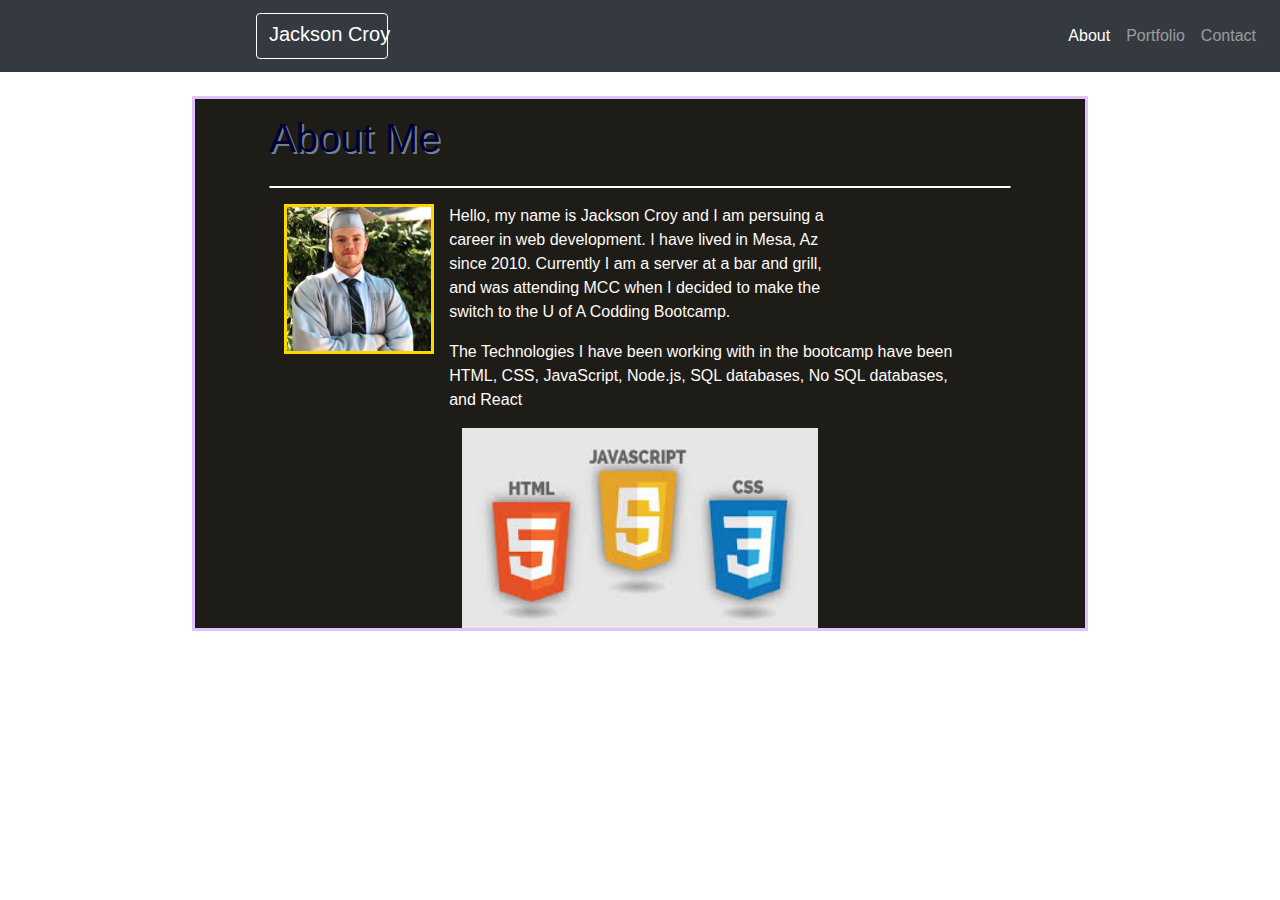
<file: index.html>
<!DOCTYPE html>
<html lang="en">

<head>
    <meta charset="UTF-8">
    <meta name="viewport" content="width=device-width, initial-scale=1.0">
    <meta http-equiv="X-UA-Compatible" content="ie=edge">
    <title>Portfolio</title>

    <link rel="stylesheet" href="https://stackpath.bootstrapcdn.com/bootstrap/4.4.1/css/bootstrap.min.css" integrity="sha384-Vkoo8x4CGsO3+Hhxv8T/Q5PaXtkKtu6ug5TOeNV6gBiFeWPGFN9MuhOf23Q9Ifjh" crossorigin="anonymous">
    <link rel="stylesheet" href="assets/css/style.css">
</head>

<body>

    <nav class="navbar navbar-expand-lg navbar-dark bg-dark ">
        <a class="navbar-brand navname btn btn-dark" href="contact.html">Jackson Croy</a>
        <button class="navbar-toggler" type="button" data-toggle="collapse" data-target="#navbarSupportedContent" aria-controls="navbarSupportedContent" aria-expanded="false" aria-label="Toggle navigation">
            <span class="navbar-toggler-icon"></span>
        </button>

        <div class="collapse navbar-collapse" id="navbarSupportedContent">
            <ul class="navbar-nav ml-auto">
                <li class="nav-item active">
                    <a class="nav-link" href="index.html">About </a>
                </li>
                <li class="nav-item">
                    <a class="nav-link" href="portfolio.html">Portfolio</a>
                </li>
                <li class="nav-item">
                    <a class="nav-link" href="contact.html">Contact</a>
                </li>

            </ul>
        </div>
    </nav>
    <br>
    <div class="container background">
        <div class="row justify-content-center">
            <div class="col-md-10">
                <div class="row">
                    <h1 class="justify-content-center">About Me</h1>
                    <hr class="rounded">
                    <!-- <div class="row">
                        <hr  class="rounded col-md-8 col-sm-4">
                    </div> -->
                </div>
                <img id="picture" src="assets/imgs/jc.jpg" alt="Jackson Croy">
                <div class="row">

                    <p style="flex-wrap: wrap;" class="col-md-9 col-sm-4">
                        Hello, my name is Jackson Croy and I am persuing a career in web development. I have lived in Mesa, Az since 2010. Currently I am a server at a bar and grill, and was attending MCC when I decided to make the switch to the U of A Codding Bootcamp.
                    </p>
                </div>
                <div style="overflow-wrap: break-word" class="row col-md-9 col-sm-4">
                    <p>The Technologies I have been working with in the bootcamp have been HTML, CSS, JavaScript, Node.js, SQL databases, No SQL databases, and React </p>
                </div>
                <img class="logos" src="[data-uri]"
                    alt="HTML, CSS, JavaScript logos">

            </div>



        </div>
    </div>

    <script src="https://code.jquery.com/jquery-3.4.1.slim.min.js" integrity="sha384-J6qa4849blE2+poT4WnyKhv5vZF5SrPo0iEjwBvKU7imGFAV0wwj1yYfoRSJoZ+n" crossorigin="anonymous"></script>
    <script src="https://cdn.jsdelivr.net/npm/popper.js@1.16.0/dist/umd/popper.min.js" integrity="sha384-Q6E9RHvbIyZFJoft+2mJbHaEWldlvI9IOYy5n3zV9zzTtmI3UksdQRVvoxMfooAo" crossorigin="anonymous"></script>
    <script src="https://stackpath.bootstrapcdn.com/bootstrap/4.4.1/js/bootstrap.min.js" integrity="sha384-wfSDF2E50Y2D1uUdj0O3uMBJnjuUD4Ih7YwaYd1iqfktj0Uod8GCExl3Og8ifwB6" crossorigin="anonymous"></script>
</body>

</html>
</file>
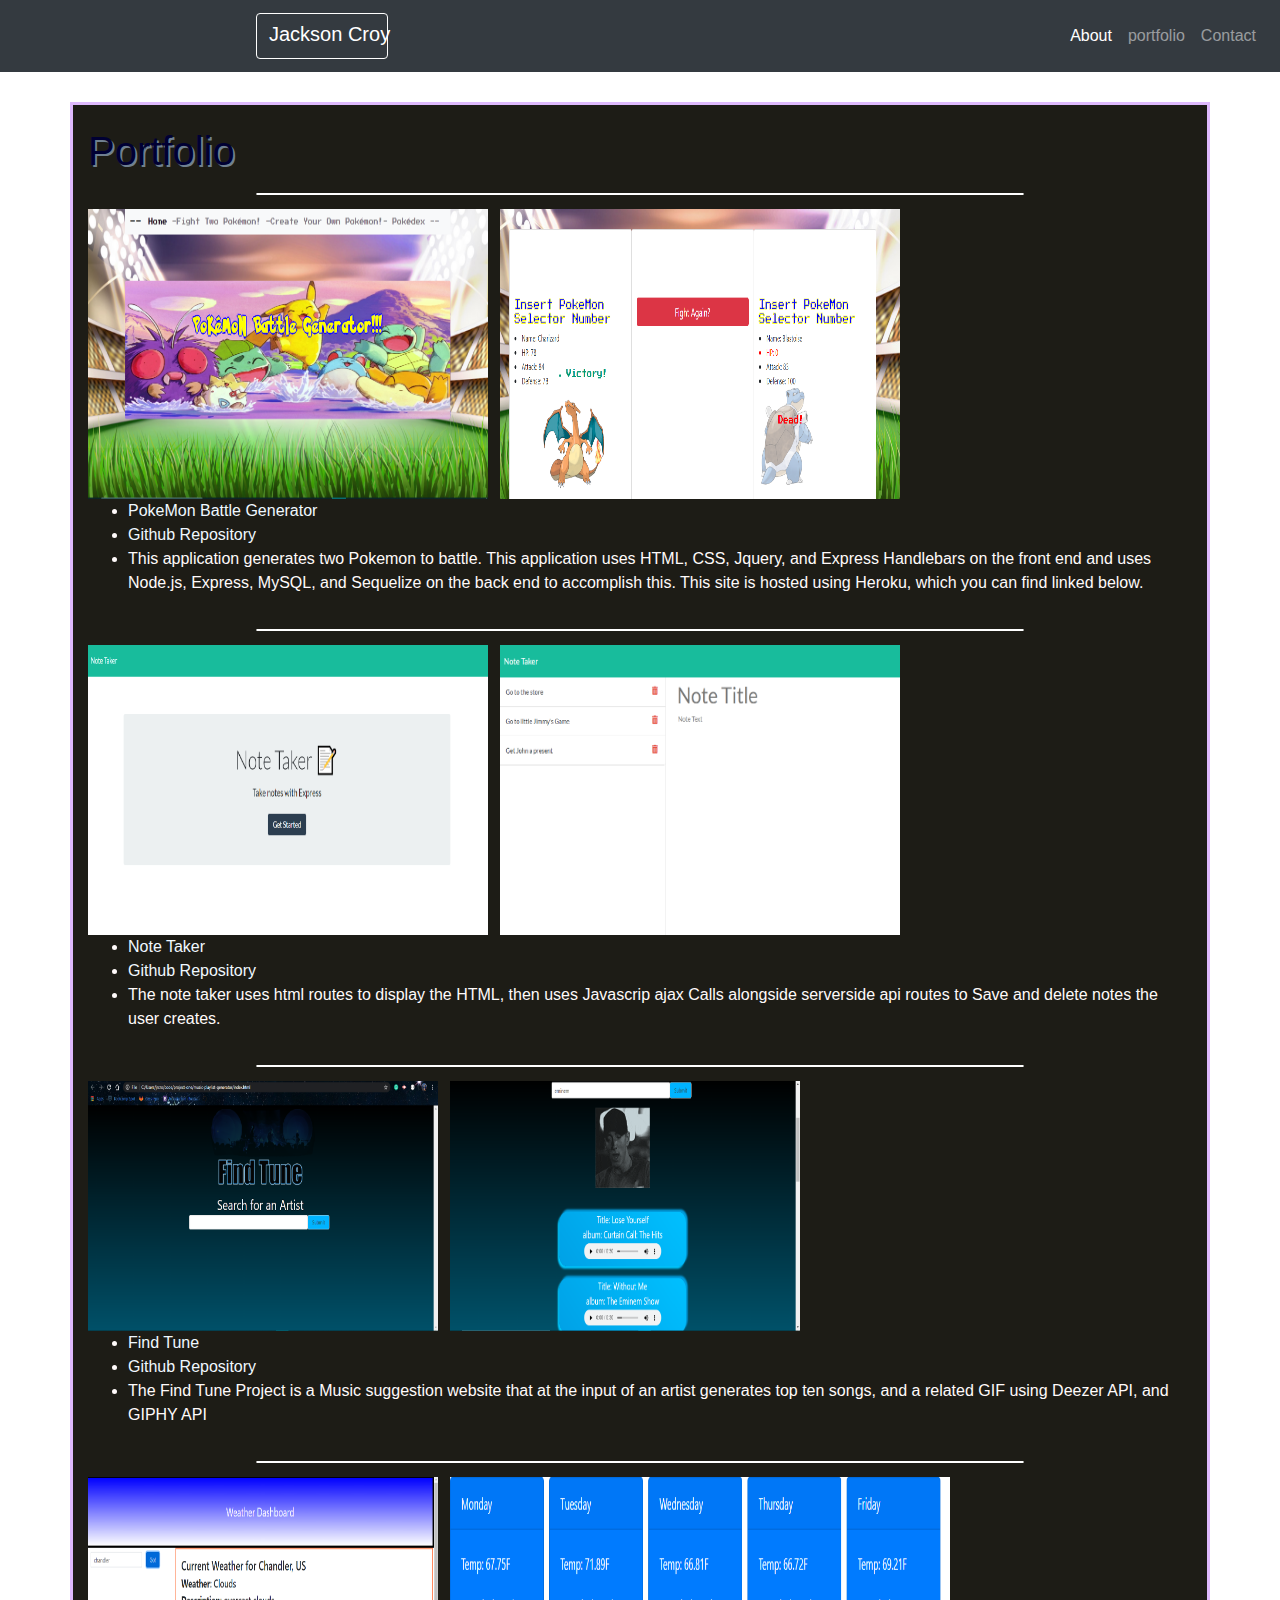
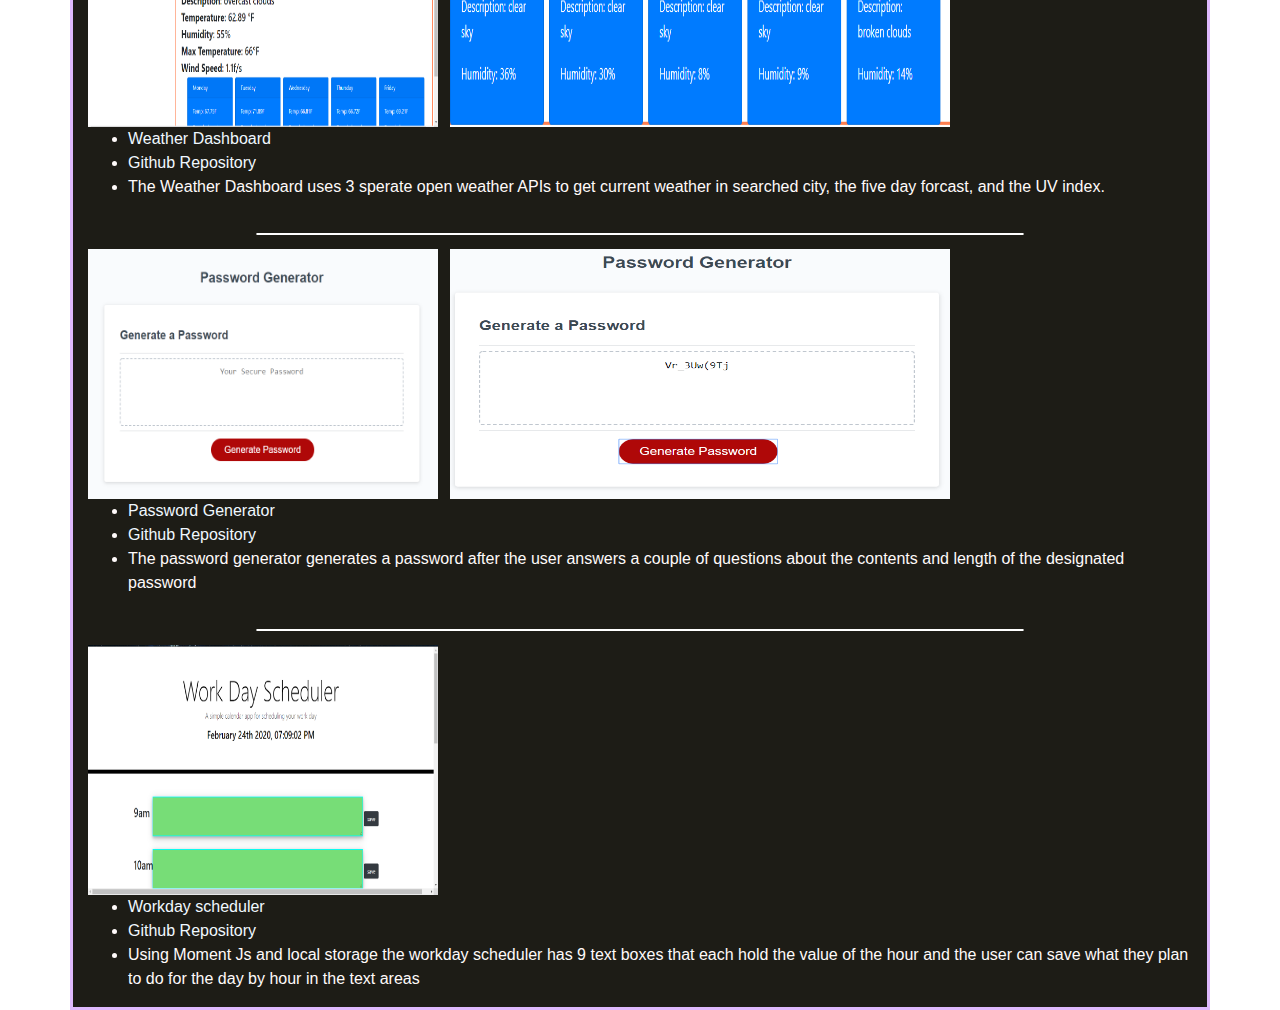
<file: portfolio.html>
<!DOCTYPE html>
<html lang="en">

<head>
    <meta charset="UTF-8" />
    <meta name="viewport" content="width=device-width, initial-scale=1.0" />
    <meta http-equiv="X-UA-Compatible" content="ie=edge" />
    <title>Document</title>
    <link rel="stylesheet" href="https://stackpath.bootstrapcdn.com/bootstrap/4.4.1/css/bootstrap.min.css" integrity="sha384-Vkoo8x4CGsO3+Hhxv8T/Q5PaXtkKtu6ug5TOeNV6gBiFeWPGFN9MuhOf23Q9Ifjh" crossorigin="anonymous" />
    <link rel="stylesheet" href="assets/css/style.css" />
</head>

<body>
    <nav class="navbar navbar-expand-lg navbar-dark bg-dark">
        <a class="navbar-brand navname btn btn-dark" href="index.html">Jackson Croy</a>
        <button class="navbar-toggler" type="button" data-toggle="collapse" data-target="#navbarSupportedContent" aria-controls="navbarSupportedContent" aria-expanded="false" aria-label="Toggle navigation">
        <span class="navbar-toggler-icon"></span>
      </button>

        <div class="collapse navbar-collapse" id="navbarSupportedContent">
            <ul class="navbar-nav ml-auto">
                <li class="nav-item active">
                    <a class="nav-link" href="index.html">About </a>
                </li>
                <li class="nav-item">
                    <a class="nav-link" href="portfolio.html">portfolio</a>
                </li>
                <li class="nav-item">
                    <a class="nav-link" href="contact.html">Contact</a>
                </li>
            </ul>
        </div>
    </nav>

    <div class="container portfoliobox">
        <div class="row justify-content-center">
            <div class="col">
                <h1>Portfolio</h1>
                <hr class="rounded col-md-8" />
                <img id="pokePic" src="assets/imgs/pokemans.PNG" alt="pokemon battle generator" />
                <img id="pokePic" src="assets/imgs/pokemans2.PNG" alt="pokemon battle generator" />
                <ul>
                    <li>
                        <a href="https://glacial-beyond-53964.herokuapp.com/">
                PokeMon Battle Generator</a
              >
            </li>
            <li>
              <a href="https://github.com/JacksonCroy/Dope-Pokemon-Dopeness">
                Github Repository</a
              >
            </li>
            <li>
              This application generates two Pokemon to battle. This application
              uses HTML, CSS, Jquery, and Express Handlebars on the front end
              and uses Node.js, Express, MySQL, and Sequelize on the back end to
              accomplish this. This site is hosted using Heroku, which you can
              find linked below.
            </li>
          </ul>
        </div>
      </div>
        <div class="row justify-content-center">
            <div class="col">
                <hr class="rounded col-md-8" />
                <img id="pokePic" src="assets/imgs/notesss.PNG" alt="note taker" />
                <img id="pokePic" src="assets/imgs/note2.PNG" alt="note taker" />
                <ul>
                    <li>
                        <a href=" https://jacksoncroy.github.io/Note-Taker/">
                Note Taker</a
              >
            </li>
            <li>
              <a href="https://github.com/JacksonCroy/Note-Taker">
                Github Repository</a
              >
            </li>
            <li>
                The note taker uses html routes to display the HTML, then uses Javascrip ajax Calls alongside serverside api routes to Save and delete notes the user creates.
            </li>
          </ul>
        </div>
      </div>

      <div class="row">
        <div class="col">
          <hr class="rounded col-md-8" />
          <img
            id="findtunepic"
            src="assets/imgs/find tune.PNG"
            alt="find Tune"
          />
          <img
            id="findtunepic"
            src="assets/imgs/find tune 2.PNG"
            alt="find Tune"
          />
          <ul>
            <li>
              <a href="https://justinkellogg89.github.io/find-tune/">
                Find Tune</a
              >
            </li>
            <li>
              <a href="https://github.com/justinkellogg89/find-tune">
                Github Repository</a
              >
            </li>
            <li>
              The Find Tune Project is a Music suggestion website that at the
              input of an artist generates top ten songs, and a related GIF
              using Deezer API, and GIPHY API
            </li>
          </ul>
        </div>
      </div>
      <div class="row">
        <div class="col">
          <hr class="rounded col-md-8" />
          <img id="findtunepic" src="assets/imgs/WDB.PNG" alt="find Tune" />
          <img id="wdb" src="assets/imgs/5DWDB.PNG" alt="find Tune" />
          <ul>
            <li>
              <a href="https://jacksoncroy.github.io/weather-tracker/">
                Weather Dashboard</a
              >
            </li>
            <li>
              <a href="https://github.com/JacksonCroy/weather-tracker">
                Github Repository</a
              >
            </li>
            <li>
              The Weather Dashboard uses 3 sperate open weather APIs to get
              current weather in searched city, the five day forcast, and the UV
              index.
            </li>
          </ul>
        </div>
      </div>
      <div class="row">
        <div class="col">
          <hr class="rounded col-md-8" />
          <img id="findtunepic" src="assets/imgs/PWG.PNG" alt="find Tune" />
          <img id="wdb" src="assets/imgs/PWG2.PNG" alt="find Tune" />
          <ul>
            <li>
              <a href="https://jacksoncroy.github.io/PasswordGenerator/">
                Password Generator</a
              >
            </li>
            <li>
              <a href="https://github.com/JacksonCroy/PasswordGenerator">
                Github Repository</a
              >
            </li>
            <li>
              The password generator generates a password after the user answers
              a couple of questions about the contents and length of the
              designated password
            </li>
          </ul>
        </div>
      </div>
      <div class="row">
        <div class="col">
          <hr class="rounded col-md-8" />
          <img class="justify-class-content" id="findtunepic" src="assets/imgs/WDS.PNG" alt="find Tune" />

          <ul>
            <li>
              <a href="https://jacksoncroy.github.io/Note-Taker/">
                Workday scheduler</a
              >
            </li>
            <li>
              <a href="https://github.com/JacksonCroy/workday-schedule">
                Github Repository</a
              >
            </li>
            <li>
              Using Moment Js and local storage the workday scheduler has 9 text
              boxes that each hold the value of the hour and the user can save
              what they plan to do for the day by hour in the text areas
            </li>
          </ul>
        </div>
      </div>
    </div>

    <script
      src="https://code.jquery.com/jquery-3.4.1.slim.min.js"
      integrity="sha384-J6qa4849blE2+poT4WnyKhv5vZF5SrPo0iEjwBvKU7imGFAV0wwj1yYfoRSJoZ+n"
      crossorigin="anonymous"
    ></script>
    <script
      src="https://cdn.jsdelivr.net/npm/popper.js@1.16.0/dist/umd/popper.min.js"
      integrity="sha384-Q6E9RHvbIyZFJoft+2mJbHaEWldlvI9IOYy5n3zV9zzTtmI3UksdQRVvoxMfooAo"
      crossorigin="anonymous"
    ></script>
    <script
      src="https://stackpath.bootstrapcdn.com/bootstrap/4.4.1/js/bootstrap.min.js"
      integrity="sha384-wfSDF2E50Y2D1uUdj0O3uMBJnjuUD4Ih7YwaYd1iqfktj0Uod8GCExl3Og8ifwB6"
      crossorigin="anonymous"
    ></script>
  </body>
</html>
</file>
<file: assets/css/style.css>
body {
            background-image: url(https://s3.amazonaws.com/noupe/2009/10/pattern-34.jpg);
        }
        
        .background {
            background-color: #1d1c16;
            margin: auto;
            width: 70%;
            color: snow;
            font-family: 'Gill Sans', 'Gill Sans MT', Calibri, 'Trebuchet MS', sans-serif;
            border: 3px solid rgb(227, 193, 255);
        }
        
        h1 {
            color: #000033;
            text-shadow: 2px 2px slategray;
            margin-top: 2%;
        }
        
        a {
            color: aliceblue;
        }
        
        #picture {
            width: 150px;
            height: 150px;
            float: left;
            border: 3px solid gold
        }
        
        #findtunepic {
            width: 350px;
            height: 250px;
            margin-right: 8px
        }
        
        #pokePic {
            width: 400px;
            height: 290px;
            margin-right: 8px;
        }
        
        #wdb {
            width: 500px;
            height: 250px;
        }
        
        .logos {
            display: block;
            margin-left: auto;
            margin-right: auto;
            width: 50%;
        }
        
        .huh {
            width: 100%;
            margin-right: 100px;
            background-color: grey;
        }
        
        .navname {
            text-align: center;
            width: 132px;
            height: 46px;
            /* background-color: #330000;
            color: black;
            text-shadow: 2px 2px #FF0000; */
            border: 1px solid rgb(255, 255, 255);
            position: relative;
            margin: 5px 240px;
        }
        
        hr.rounded {
            border: 1px solid rgb(255, 255, 255);
            bottom: -2px;
            /* left: -115px; */
            width: 100%;
        }
        
        .wrapper {
            width: 1024px;
            margin: 40px auto;
        }
        /* contact page starts */
        
        .contactbox {
            background-color: #1d1c16;
            margin: auto;
            width: 70%;
            color: snow;
            margin-top: 30px;
            border: 3px solid rgb(222, 185, 253)
        }
        
        .logo {
            width: 10%;
            height: 10%;
            float: left;
            left: 112px;
            top: 123px;
            position: absolute;
        }
        
        .logoTwo {
            width: 70px;
            height: 70px;
            float: left;
            left: 135px;
            top: 169px;
            position: absolute;
        }
        /* portfolio page */
        
        .portfoliobox {
            background-color: #1d1c16;
            margin: auto;
            width: 222%;
            color: snow;
            margin-top: 30px;
            border: 3px solid rgb(222, 185, 253)
        }
        
        .picspot {
            vertical-align: middle;
            border-style: double;
        }
        
        .ya {
            margin-left: 31px;
        }
        
        .ye {
            margin-left: 65px;
        }
</file>
